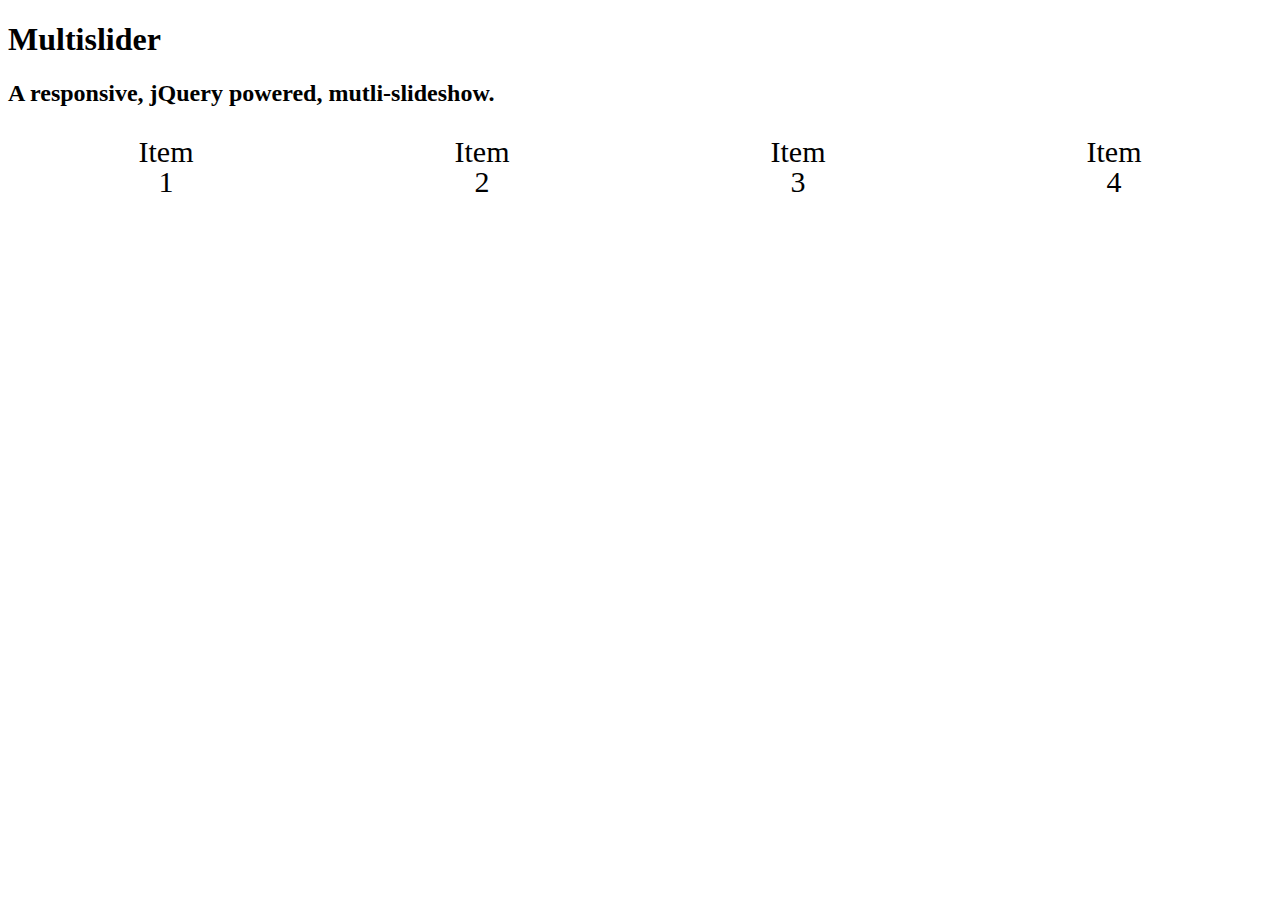
<file: target/classes/static/lib/multislider/index.html>
<!DOCTYPE html>
<html lang="en">
  <head>
    <meta charset="utf-8">
    <meta http-equiv="X-UA-Compatible" content="IE=edge">
    <meta name="viewport" content="width=device-width, initial-scale=1">

    <title>Multislider</title>

    <!-- CSS -->
    <link href="css/custom.css" rel="stylesheet">

    <!-- Font Awesome -->
    <link href="https://maxcdn.bootstrapcdn.com/font-awesome/4.7.0/css/font-awesome.min.css" rel="stylesheet">

  </head>
  <body>
      
    <h1>Multislider</h1>
    <h2>A responsive, jQuery powered, mutli-slideshow.</h2>

    <div id="exampleSlider">
       <div class="MS-content">
           <div class="item">
               <p>Item<br>1</p>
           </div>
           <div class="item">
               <p>Item<br>2</p>
           </div>
           <div class="item">
               <p>Item<br>3</p>
           </div>
           <div class="item">
               <p>Item<br>4</p>
           </div>
           <div class="item">
               <p>Item<br>5</p>
           </div>
           <div class="item">
               <p>Item<br>6</p>
           </div>
           <div class="item">
               <p>Item<br>7</p>
           </div>
           <div class="item">
               <p>Item<br>8</p>
           </div>
           <div class="item">
               <p>Item<br>9</p>
           </div>
           <div class="item">
               <p>Item<br>10</p>
           </div>
       </div>
       <div class="MS-controls">
           <button class="MS-left"><i class="fa fa-chevron-left" aria-hidden="true"></i></button>
           <button class="MS-right"><i class="fa fa-chevron-right" aria-hidden="true"></i></button>
       </div>
   </div>

    <!-- Include jQuery -->
    <script src="js/jquery-2.2.4.min.js"></script>

    <!-- Include Multislider -->
    <script src="js/multislider.min.js"></script>

    <!-- Initialize element with Multislider -->
    <script>
    $('#exampleSlider').multislider({
        interval: 4000,
        slideAll: true,
        duration: 1500
    });
    </script>
  </body>
</html>
</file>
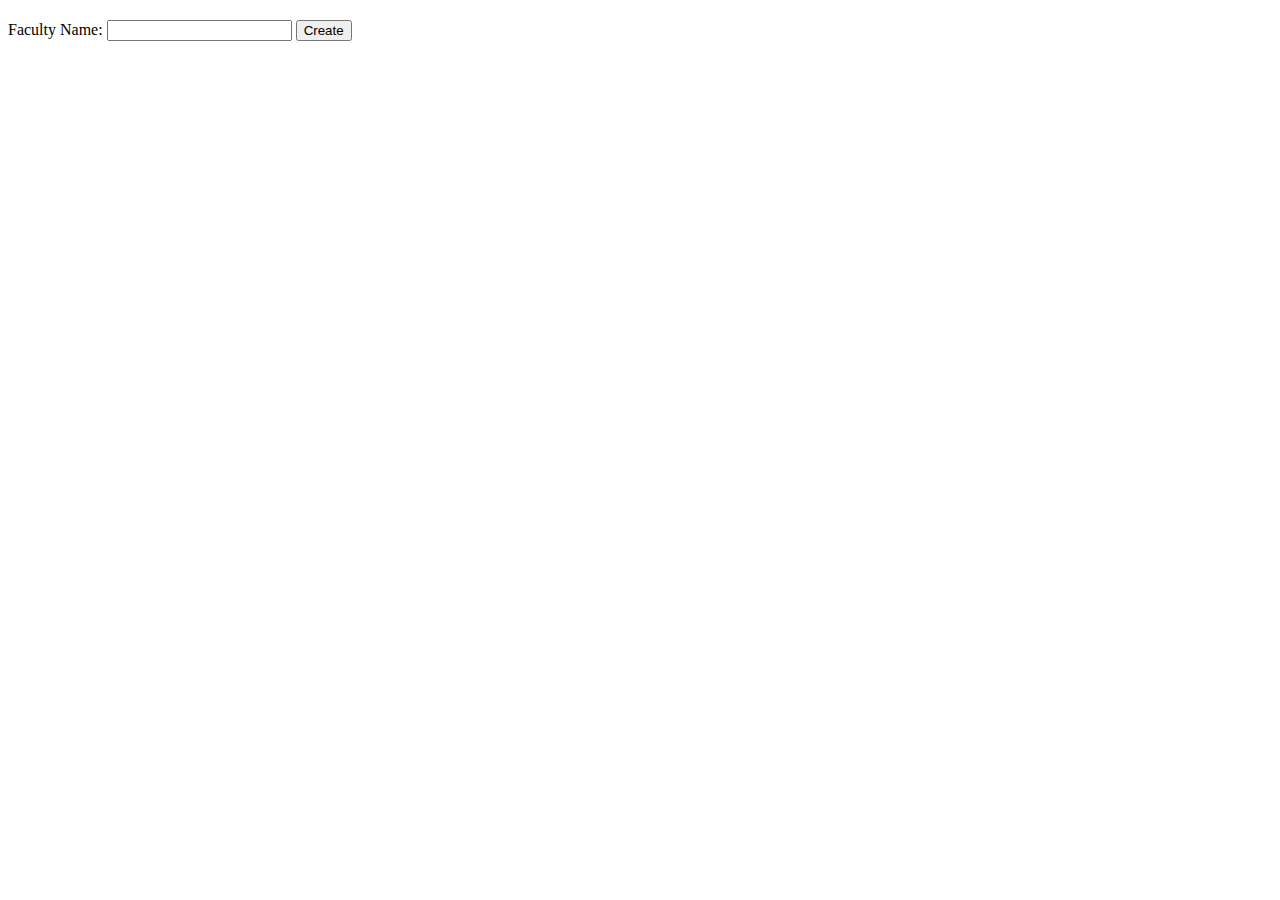
<file: target/classes/templates/abc.html>
<!DOCTYPE html>
<html xmlns="http://www.w3.org/1999/xhtml" xmlns:th="http://www.thymeleaf.org"
>
<head>
    <title>Spring Security Example </title>
    <div th:replace="fragments/header :: header-css"/>
</head>
<body>

<div th:replace="fragments/header :: header"/>

<div class="container">

    <div class="row" style="margin-top:20px">
        <div class="col-xs-12 col-sm-8 col-md-6 col-sm-offset-2 col-md-offset-3">
            <form th:action="@{/admin/addFaculty}" th:object ="${faculty}">
                 Faculty Name:
         		<input type="text" th:field="*{name}" />    
         		<input type="submit" value="Create" />
            </form>
        </div>
    </div>

</div>

<div th:replace="fragments/footer :: footer"/>

</body>
</html>
</file>
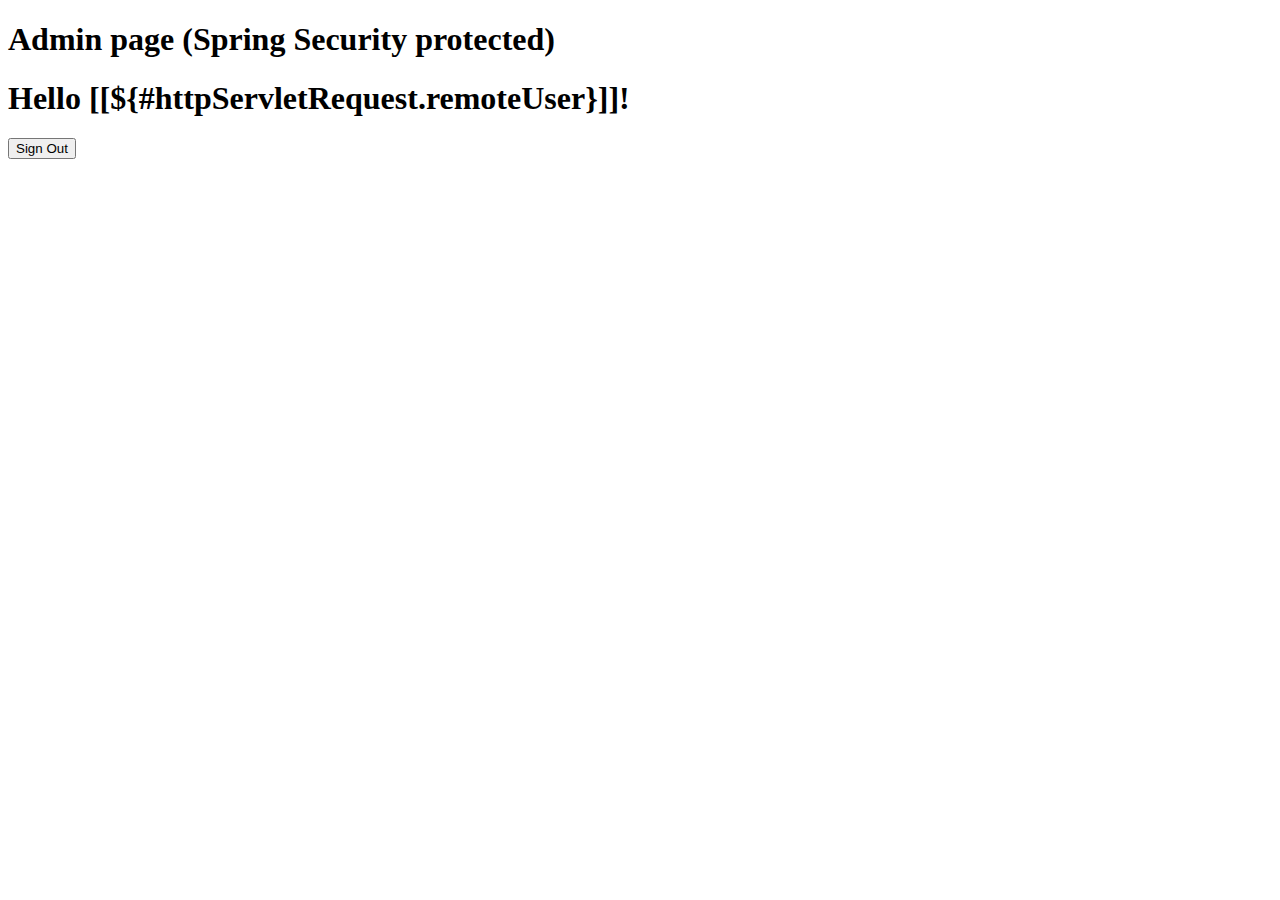
<file: target/classes/templates/admin.html>
<!DOCTYPE HTML>
<html xmlns:th="http://www.thymeleaf.org">
<head>
    <div th:replace="fragments/header :: header-css"/>
</head>
<body>

<div th:replace="fragments/header :: header"/>

<div class="container">

    <div class="starter-template">
        <h1>Admin page (Spring Security protected)</h1>

        <h1 th:inline="text">Hello [[${#httpServletRequest.remoteUser}]]!</h1>
        <form th:action="@{/logout}" method="post">
            <input type="submit" value="Sign Out"/>
        </form>

    </div>

</div>
<!-- /.container -->

<div th:replace="fragments/footer :: footer"/>

</body>
</html>
</file>
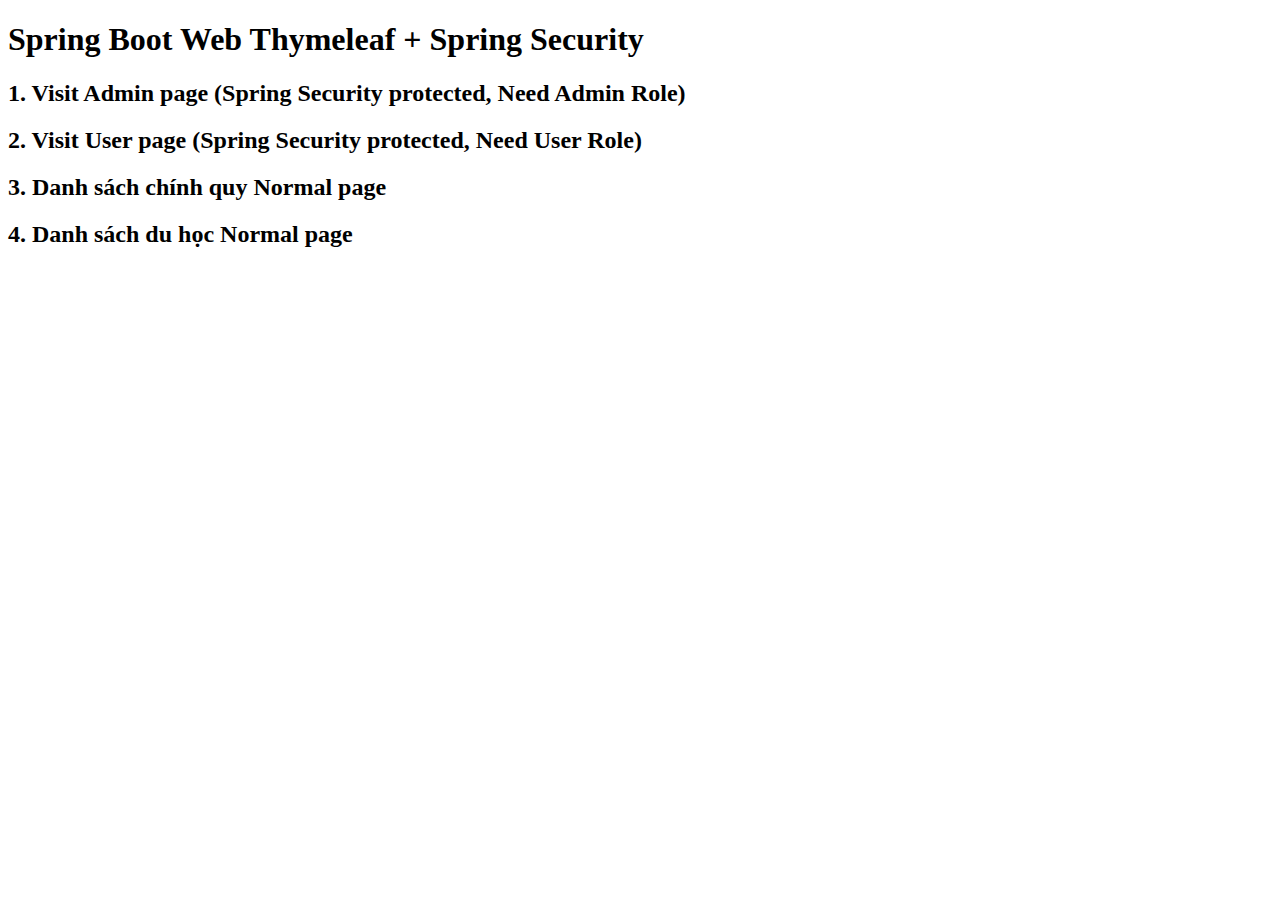
<file: target/classes/templates/home.html>
<!DOCTYPE HTML>
<html xmlns:th="http://www.thymeleaf.org">
<head>
    <title>Spring Boot Thymeleaf + Spring Security</title>

    <div th:replace="fragments/header :: header-css"/>

</head>
<body>

<div th:replace="fragments/header :: header"/>

<div class="container">

    <div class="starter-template">
        <h1>Spring Boot Web Thymeleaf + Spring Security</h1>
        <h2>1. Visit <a th:href="@{/admin}">Admin page (Spring Security protected, Need Admin Role)</a></h2>
        <h2>2. Visit <a th:href="@{/user}">User page (Spring Security protected, Need User Role)</a></h2>
        <h2>3. Danh sách chính quy <a th:href="@{/user/listCandidate?type=1}">Normal page</a></h2>
        <h2>4. Danh sách du học <a th:href="@{/user/listCandidate?type=2}">Normal page</a></h2>
    </div>

</div>
<!-- /.container -->

<div th:replace="fragments/footer :: footer"/>

</body>
</html>
</file>
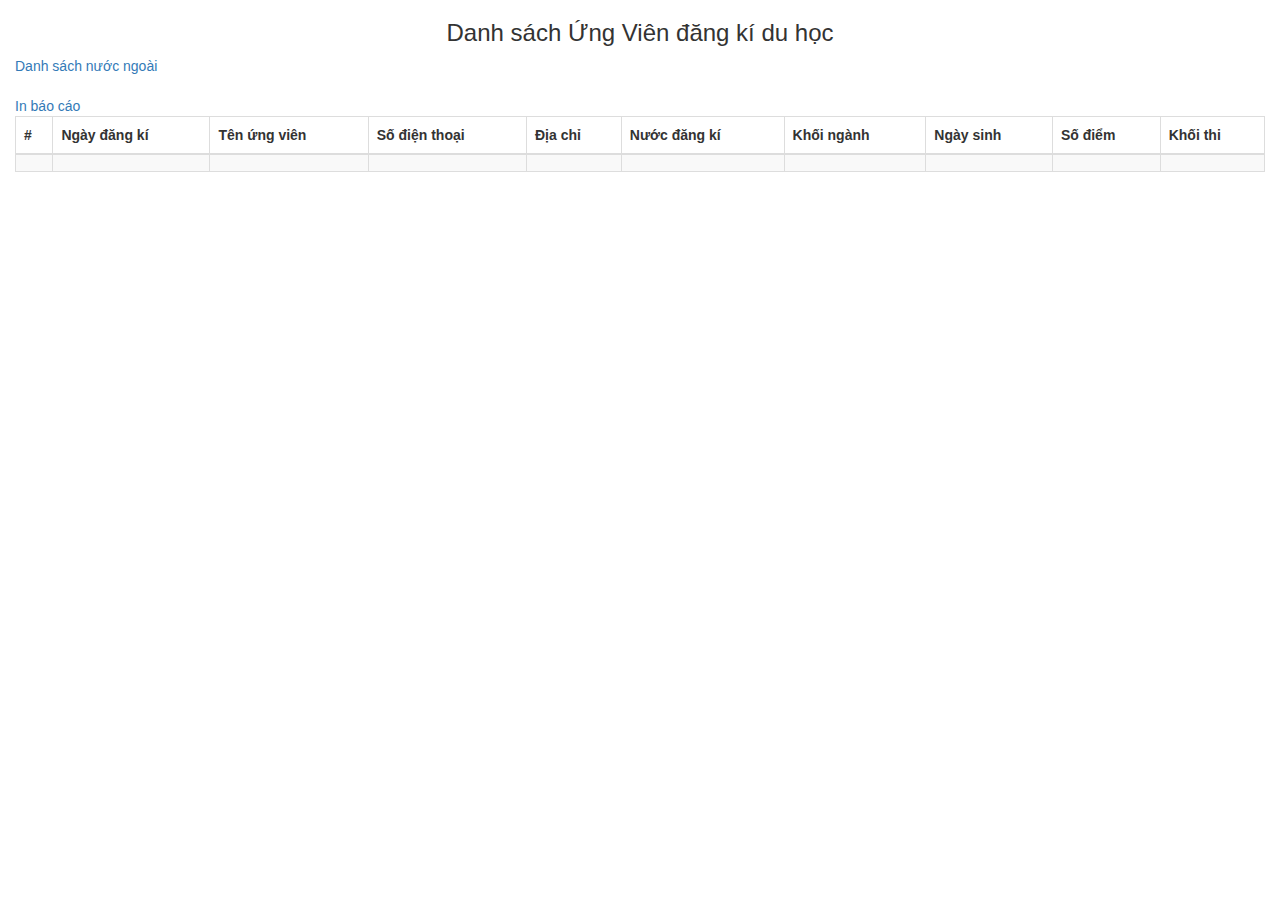
<file: target/classes/templates/listCandidate_overseas.html>
<!DOCTYPE html>
<html xmlns="http://www.w3.org/1999/xhtml" xmlns:th="http://www.thymeleaf.org"
>
<meta http-equiv="Content-Type" content="text/html; charset=UTF-8" />
<meta name="viewport" content="width=device-width, initial-scale=1"/>
<link rel="stylesheet"
	href="https://maxcdn.bootstrapcdn.com/bootstrap/3.3.7/css/bootstrap.min.css"/>
<link rel="stylesheet"
	href="https://use.fontawesome.com/releases/v5.3.1/css/all.css"/>
<script
	src="https://ajax.googleapis.com/ajax/libs/jquery/3.3.1/jquery.min.js"></script>
<!-- Bootstrap Core JavaScript -->
<script
	src="https://maxcdn.bootstrapcdn.com/bootstrap/3.3.7/js/bootstrap.min.js"></script>
<link rel="stylesheet" type="text/css"
	href="https://cdn.datatables.net/v/dt/dt-1.10.18/datatables.min.css" />
<script type="text/javascript"
	src="https://cdn.datatables.net/v/dt/dt-1.10.18/datatables.min.js"></script>
<head>
    <title>Cao Đẳng Công Thương </title>
</head>
<body>

<div class="col-sm-12">
		<h3 style="text-align: center;">Danh sách Ứng Viên đăng kí du học</h3>
		<div>
			<a th:href="@{/admin/listCountry}">Danh sách nước ngoài</a>	<br></br>
			<a th:href="@{/admin/printReportOversea}">In báo cáo</a>
		</div>
		<table id="dtVerticalScrollExample"
			class="table table-striped table-bordered table-sm">
			<thead>
				<tr>
					<th scope="col">#</th>
					<th scope="col">Ngày đăng kí</th>
					<th scope="col">Tên ứng viên</th>
					<th scope="col">Số điện thoại</th>
					<th scope="col">Địa chỉ</th>
					<th scope="col">Nước đăng kí</th>
					<th scope="col">Khối ngành</th>
					<th scope="col">Ngày sinh</th>
					<th scope="col">Số điểm</th>
					<th scope="col">Khối thi</th>
				</tr>
			</thead>
			<tbody>
				<tr th:each = "candidate: ${listCandidate}">
					<td th:utext = "${candidate.id}"></td>
					<td th:utext = "${candidate.dateCreated}"></td>
					<td th:utext = "${candidate.fullName}"></td>
					<td th:utext = "${candidate.phoneNumber}"></td>
					<td th:utext = "${candidate.address}"></td>
					<td th:utext = "${candidate.countryName}"></td>
					<td th:utext = "${candidate.majorName}"></td>
					<td th:utext = "${candidate.dateOfBirth}"></td>
					<td th:utext = "${candidate.totalScore}"></td>
					<td th:utext = "${candidate.grade}"></td>
				</tr>
			</tbody>
		</table>
	</div>

<script type="text/javascript">
		$(document).ready(function() {
			$('#dtVerticalScrollExample').DataTable({
				"pagingType" : "full_numbers",
				"bStateSave" : true
			});

		});
</script>
</body>
</html>
</file>
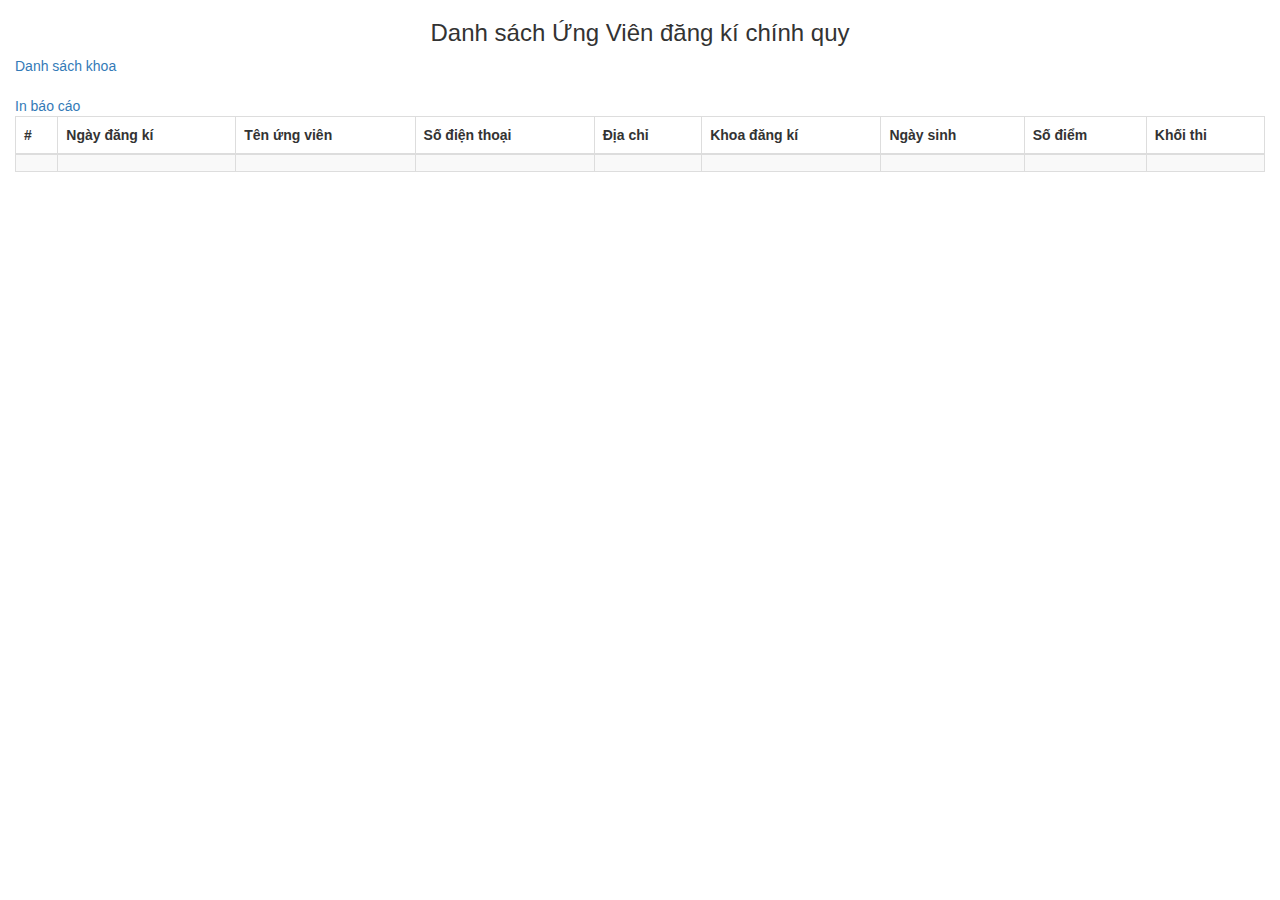
<file: target/classes/templates/listCandidate_student.html>
<!DOCTYPE html>
<html xmlns="http://www.w3.org/1999/xhtml" xmlns:th="http://www.thymeleaf.org"
>
<meta http-equiv="Content-Type" content="text/html; charset=UTF-8" />
<meta name="viewport" content="width=device-width, initial-scale=1"/>
<link rel="stylesheet"
	href="https://maxcdn.bootstrapcdn.com/bootstrap/3.3.7/css/bootstrap.min.css"/>
<link rel="stylesheet"
	href="https://use.fontawesome.com/releases/v5.3.1/css/all.css"/>
<script
	src="https://ajax.googleapis.com/ajax/libs/jquery/3.3.1/jquery.min.js"></script>
<!-- Bootstrap Core JavaScript -->
<script
	src="https://maxcdn.bootstrapcdn.com/bootstrap/3.3.7/js/bootstrap.min.js"></script>
<link rel="stylesheet" type="text/css"
	href="https://cdn.datatables.net/v/dt/dt-1.10.18/datatables.min.css" />
<script type="text/javascript"
	src="https://cdn.datatables.net/v/dt/dt-1.10.18/datatables.min.js"></script>
<head>
    <title>Cao Đẳng Công Thương </title>
</head>
<body>

<div class="col-sm-12">
		<h3 style="text-align: center;">Danh sách Ứng Viên đăng kí chính quy</h3>
		<div>
			<a th:href="@{/admin/listFaculty}">Danh sách khoa</a>	<br></br>
			<a th:href="@{/admin/printReport}">In báo cáo</a>
		</div>
		<table id="dtVerticalScrollExample"
			class="table table-striped table-bordered table-sm">
			<thead>
				<tr>
					<th scope="col">#</th>
					<th scope="col">Ngày đăng kí</th>
					<th scope="col">Tên ứng viên</th>
					<th scope="col">Số điện thoại</th>
					<th scope="col">Địa chỉ</th>
					<th scope="col">Khoa đăng kí</th>
					<th scope="col">Ngày sinh</th>
					<th scope="col">Số điểm</th>
					<th scope="col">Khối thi</th>
				</tr>
			</thead>
			<tbody>
				<tr th:each = "candidate: ${listCandidate}">
					<td th:utext = "${candidate.id}"></td>
					<td th:utext = "${candidate.dateCreated}"></td>
					<td th:utext = "${candidate.fullName}"></td>
					<td th:utext = "${candidate.phoneNumber}"></td>
					<td th:utext = "${candidate.address}"></td>
					<td th:utext = "${candidate.facultyName}"></td>
					<td th:utext = "${candidate.dateOfBirth}"></td>
					<td th:utext = "${candidate.totalScore}"></td>
					<td th:utext = "${candidate.grade}"></td>
				</tr>
			</tbody>
		</table>
	</div>

<script type="text/javascript">
		$(document).ready(function() {
			$('#dtVerticalScrollExample').DataTable({
				"pagingType" : "full_numbers",
				"bStateSave" : true
			});

		});
</script>
</body>
</html>
</file>
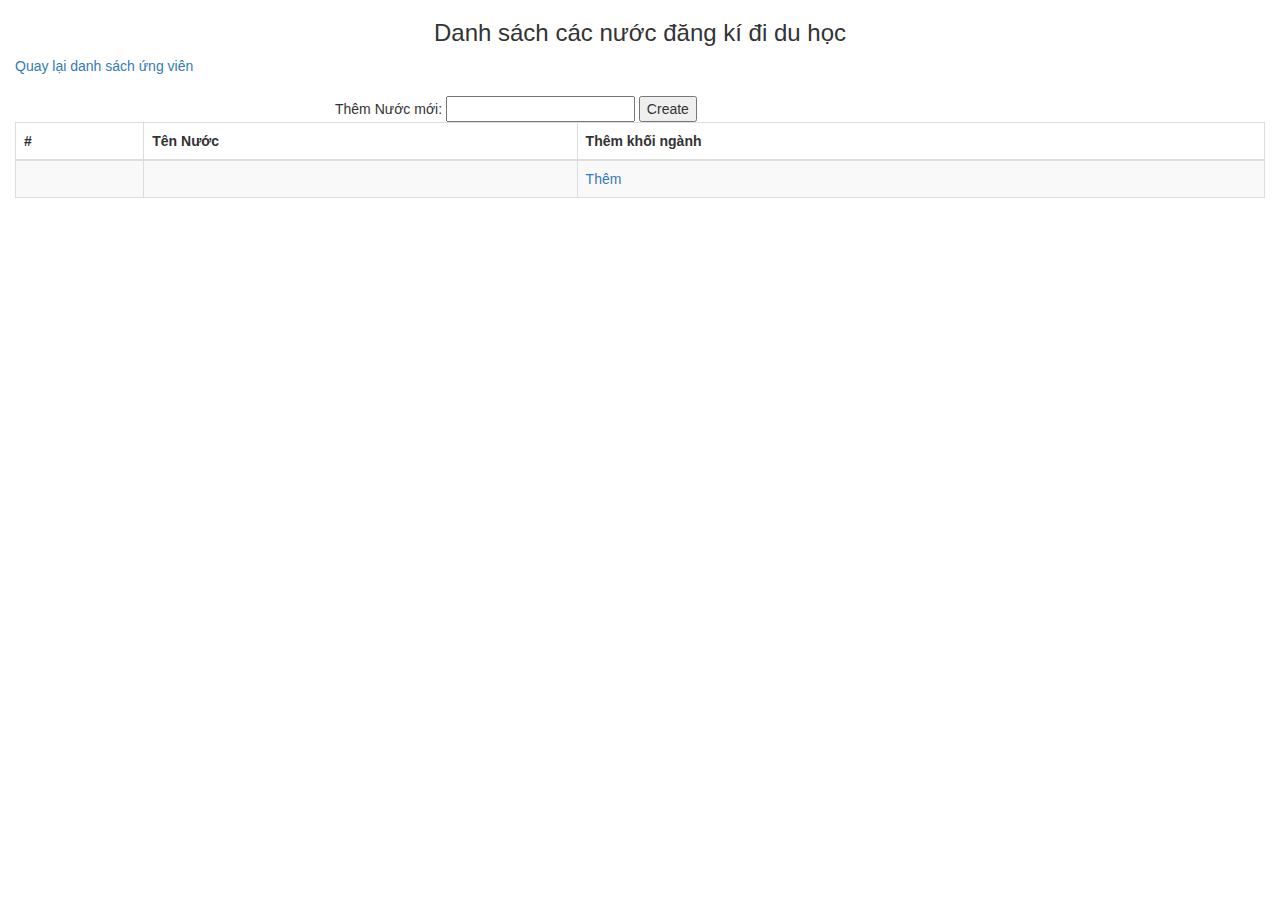
<file: target/classes/templates/listCountry.html>
<!DOCTYPE html>
<html xmlns="http://www.w3.org/1999/xhtml" xmlns:th="http://www.thymeleaf.org"
>
<meta http-equiv="Content-Type" content="text/html; charset=UTF-8" />
<meta name="viewport" content="width=device-width, initial-scale=1"/>
<link rel="stylesheet"
	href="https://maxcdn.bootstrapcdn.com/bootstrap/3.3.7/css/bootstrap.min.css"/>
<link rel="stylesheet"
	href="https://use.fontawesome.com/releases/v5.3.1/css/all.css"/>
<script
	src="https://ajax.googleapis.com/ajax/libs/jquery/3.3.1/jquery.min.js"></script>
<!-- Bootstrap Core JavaScript -->
<script
	src="https://maxcdn.bootstrapcdn.com/bootstrap/3.3.7/js/bootstrap.min.js"></script>
<link rel="stylesheet" type="text/css"
	href="https://cdn.datatables.net/v/dt/dt-1.10.18/datatables.min.css" />
<script type="text/javascript"
	src="https://cdn.datatables.net/v/dt/dt-1.10.18/datatables.min.js"></script>
<head>
    <title>Cao Đẳng Công Thương</title>
</head>
<body>

<div class="col-sm-12">
	<h3 style="text-align: center;">Danh sách các nước đăng kí đi du học</h3>
	<a th:href="@{/user/listCandidate?type=2}">Quay lại danh sách ứng viên</a>
	<div class="row" style="margin-top:20px">
       <div class="col-xs-12 col-sm-8 col-md-6 col-sm-offset-2 col-md-offset-3">
           <form th:action="@{/admin/addCountry}" th:object ="${country}">
                Thêm Nước mới:
        		<input type="text" th:field="*{name}" />    
        		<input type="submit" value="Create" />
           </form>
       </div>
    </div>
		<table id="dtVerticalScrollExample"
			class="table table-striped table-bordered table-sm">
			<thead>
				<tr>
					<th scope="col">#</th>
					<th scope="col">Tên Nước</th>
					<th scope="col">Thêm khối ngành</th>
				</tr>
			</thead>
			<tbody>
				<tr th:each = "country: ${listCountry}">
					<td th:utext = "${country.id}"></td>
					<td th:utext = "${country.name}"></td>
					<td><a th:href="@{/admin/listMajor(idCountry=${country.id})}">Thêm</a></td>
				</tr>
			</tbody>
		</table>
	</div>

<script type="text/javascript">
		$(document).ready(function() {
			$('#dtVerticalScrollExample').DataTable({
				"pagingType" : "full_numbers",
				"bStateSave" : true
			});

		});
</script>
</body>
</html>
</file>
<file: target/classes/static/lib/multislider/css/custom.css>
#exampleSlider {
  position: relative;
}
@media (max-width: 767px) {
  #exampleSlider {
    border-color: transparent;
  }
}
#exampleSlider .MS-content {
  overflow: hidden;
  white-space: nowrap;
}
@media (max-width: 767px) {
  #exampleSlider .MS-content {
    margin: 0;
  }
}

#exampleSlider .MS-content .item {
  display: inline-block;
  height: 100%;
  overflow: hidden;
  position: relative;
  vertical-align: top;
  border-right: none;
  width: 25%;
  text-align: center;
}

#exampleSlider .MS-content .item iframe {
  border: unset;
}


@media (max-width: 1200px) {
  #exampleSlider .MS-content .item {
    width: 33.3333%;
  }
}
@media (max-width: 992px) {
  #exampleSlider .MS-content .item {
    width: 50%;
  }
}
@media (max-width: 767px) {
  #exampleSlider .MS-content .item {
    width: 100%;
  }
}
#exampleSlider .MS-content .item p {
  font-size: 30px;
  text-align: center;
  line-height: 1;
  vertical-align: middle;
  margin: 0;
  padding: 10px 0;
}
#exampleSlider .MS-controls button {
  position: absolute;
  border: none;
  background: transparent;
  font-size: 30px;
  outline: 0;
  top: 55px;
  opacity: 0.6;
}
@media (max-width: 767px) {
  #exampleSlider .MS-controls button {
    display: none;
  }
}
#exampleSlider .MS-controls button:hover {
  cursor: pointer;
}
#exampleSlider .MS-controls .MS-left {
  left: -55px;
}
@media (max-width: 992px) {
  #exampleSlider .MS-controls .MS-left {
    left: -2px;
  }
}
#exampleSlider .MS-controls .MS-right {
  right: -55px;
}
@media (max-width: 992px) {
  #exampleSlider .MS-controls .MS-right {
    right: -2px;
  }
}



/* student */

#exampleSlider-student {
  position: relative;
  padding: 0px 50px;
}

#exampleSlider-student .MS-content {
  overflow: hidden;
  white-space: nowrap;
}

#exampleSlider-student .MS-content span {
  overflow: hidden;
  white-space: normal;
}

@media (max-width: 767px) {
  #exampleSlider-student {
    border-color: transparent;
  }
}

@media (max-width: 767px) {
  #exampleSlider-student .MS-content {
    margin: 0;
  }
}

#exampleSlider-student .MS-content .item {
  display: inline-block;
  height: 100%;
  overflow: hidden;
  position: relative;
  vertical-align: top;
  border-right: none;
  width: 25%;
  text-align: center;
  padding-left: 10px;
  padding-right: 10px;
}

#exampleSlider-student .MS-content .item iframe {
  border: unset;
}

@media (max-width: 1200px) {
  #exampleSlider-student .MS-content .item {
    width: 25%;
  }
}
@media (max-width: 992px) {
  #exampleSlider-student .MS-content .item {
    width: 50%;
  }
}
@media (max-width: 767px) {
  #exampleSlider-student .MS-content .item {
    width: 100%;
  }
}
#exampleSlider-student .MS-content .item p {
  font-size: 30px;
  text-align: center;
  line-height: 1;
  vertical-align: middle;
  margin: 0;
  padding: 10px 0;
}
#exampleSlider-student .MS-controls button {
  position: absolute;
  background: transparent;
  font-size: 15px;
  outline: 0;
  top: 120px;
  border: 1px solid #fff;
  border-radius: 100px;
  width: 50px;
  color: #fff;
  height: 50px;
}
@media (max-width: 767px) {
  #exampleSlider-student .MS-controls button {
    display: none;
  }
}
#exampleSlider-student .MS-controls button:hover {
  cursor: pointer;
}
#exampleSlider-student .MS-controls .MS-left {
  left: -20px;
}
@media (max-width: 992px) {
  #exampleSlider-student .MS-controls {
    display: none;
  }
}
#exampleSlider-student .MS-controls .MS-right {
  right: -20px;
}
@media (max-width: 992px) {
  #exampleSlider-student .MS-controls {
    display: none;
  }
}
</file>
